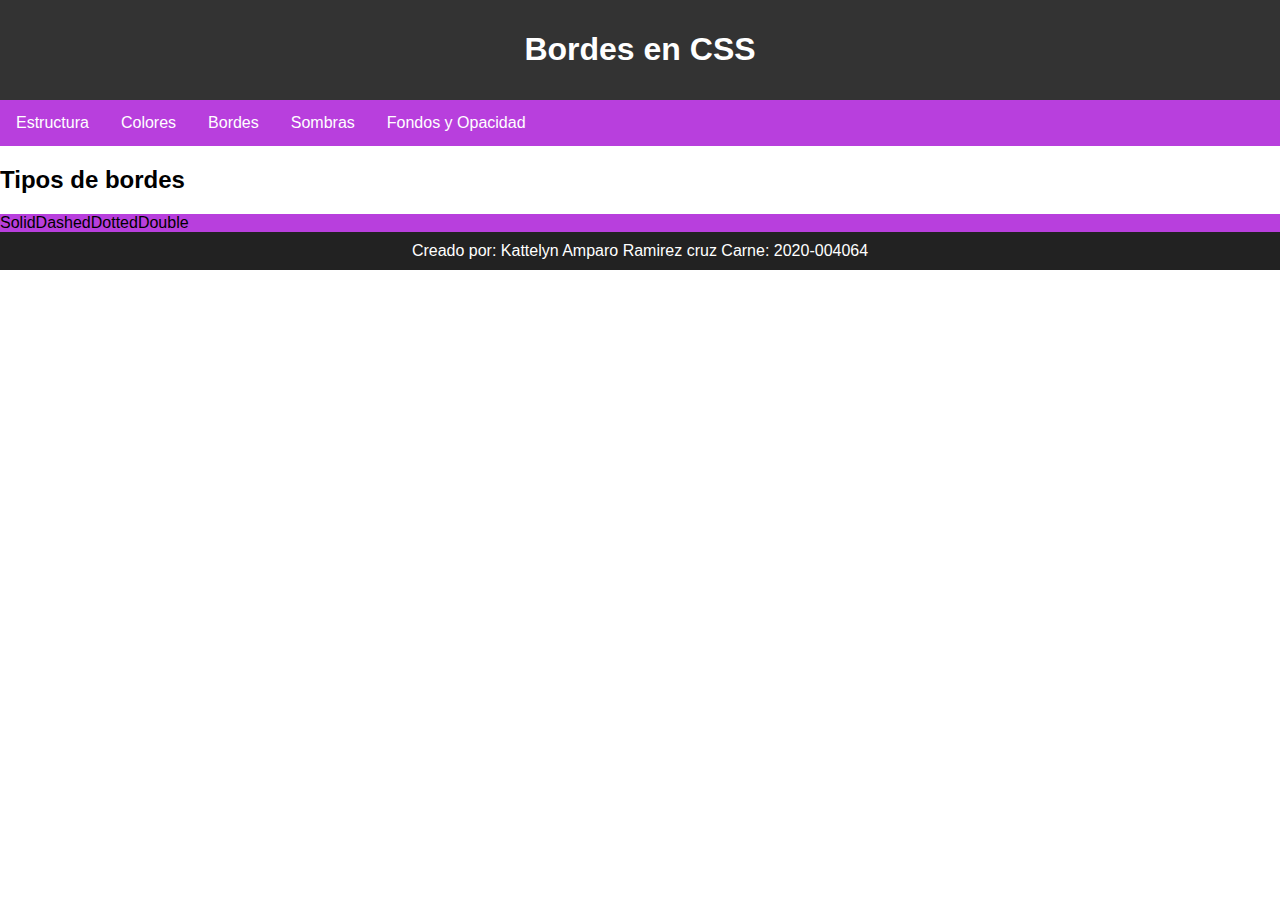
<file: introduccion-css2/bordes.html>
<!DOCTYPE html>
<html lang="es">
<head>
    <meta charset="UTF-8">
    <meta name="viewport" content="width=device-width, initial-scale=1.0">
    <title>Bordes en CSS</title>
    <link rel="stylesheet" href="styles.css/style.css">
    <link rel="shortcut icon" href="imagenes/pagina1/logoiintecap.jpg" type="image/png">

</head>
<body>

<header>
    <h1>Bordes en CSS</h1>
</header>
<nav>
    <ul>

        <li><a href="estructura.html"> Estructura</a></li>
        <li><a href="colores.html">Colores</a></li>
        <li><a href="bordes.html">Bordes</a></li>
        <li><a href="sombras.html">Sombras</a></li>
        <li><a href="fondosyopacidad.html">Fondos y Opacidad</a></li>

    </ul>
</nav>


<section>
    <h2>Tipos de bordes</h2>
    <ul>
        <li>Solid</li>
        <li>Dashed</li>
        <li>Dotted</li>
        <li>Double</li>
    </ul>
</section>

<footer>
    Creado por: Kattelyn Amparo Ramirez cruz Carne: 2020-004064
</footer>

</body>
</html>
</file>
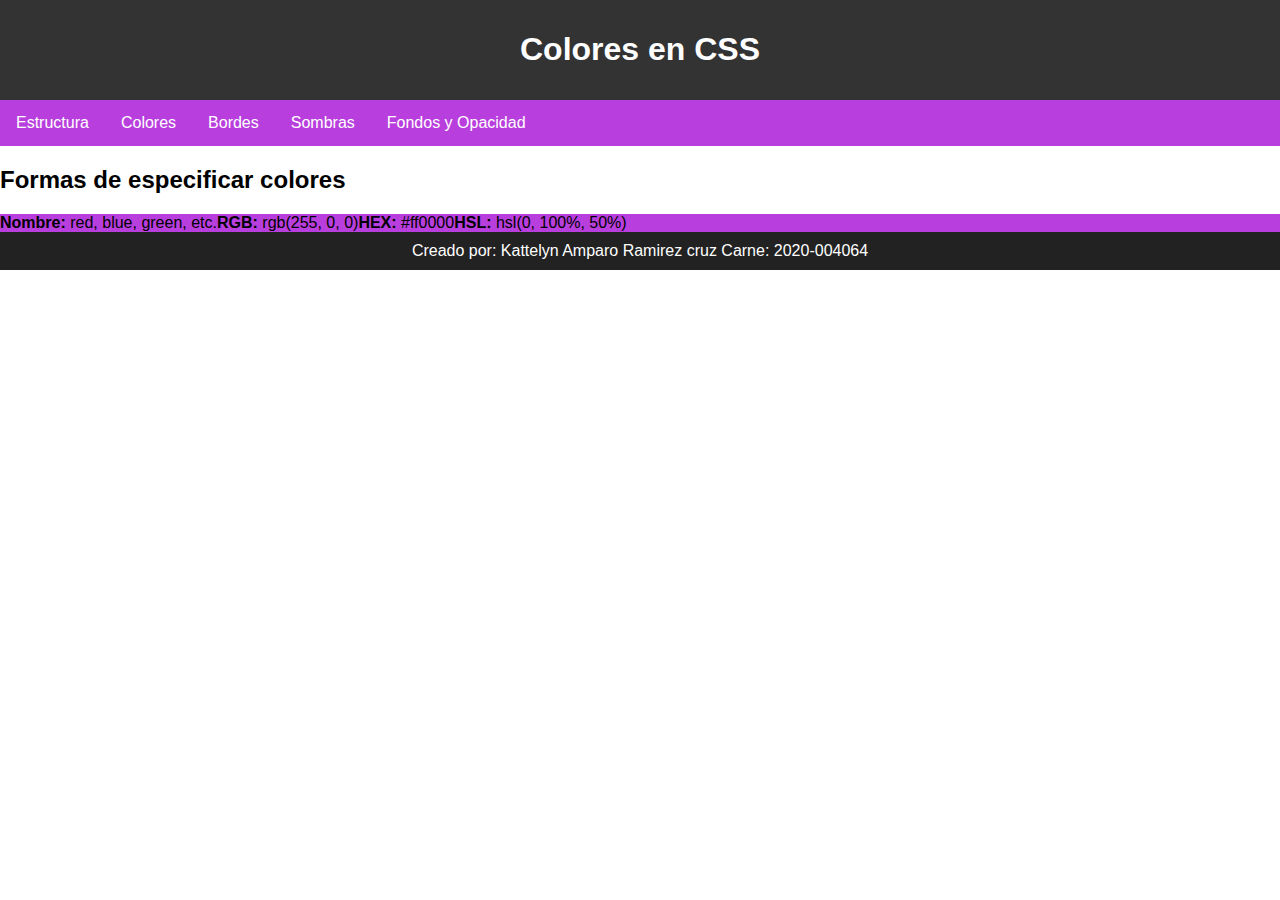
<file: introduccion-css2/colores.html>
<!DOCTYPE html>
<html lang="es">
<head>
    <meta charset="UTF-8">
    <meta name="viewport" content="width=device-width, initial-scale=1.0">
    <title>Colores en CSS</title>
    <link rel="stylesheet" href="styles.css/style.css">
    <link rel="shortcut icon" href="imagenes/pagina1/logoiintecap.jpg" type="image/png">
</head>
<body>
    <header>
        <h1>Colores en CSS</h1>
    </header>
    
    <nav>
        <ul>

            <li><a href="estructura.html"> Estructura</a></li>
            <li><a href="colores.html">Colores</a></li>
            <li><a href="bordes.html">Bordes</a></li>
            <li><a href="sombras.html">Sombras</a></li>
            <li><a href="fondosyopacidad.html">Fondos y Opacidad</a></li>

        </ul>
    </nav>


<section>
    <h2>Formas de especificar colores</h2>
    <ul>
        <li><b>Nombre:</b> red, blue, green, etc.</li>
        <li><b>RGB:</b> rgb(255, 0, 0)</li>
        <li><b>HEX:</b> #ff0000</li>
        <li><b>HSL:</b> hsl(0, 100%, 50%)</li>
    </ul>
</section>

<footer>
    Creado por: Kattelyn Amparo Ramirez cruz Carne: 2020-004064
</footer>

</body>
</html>
</file>
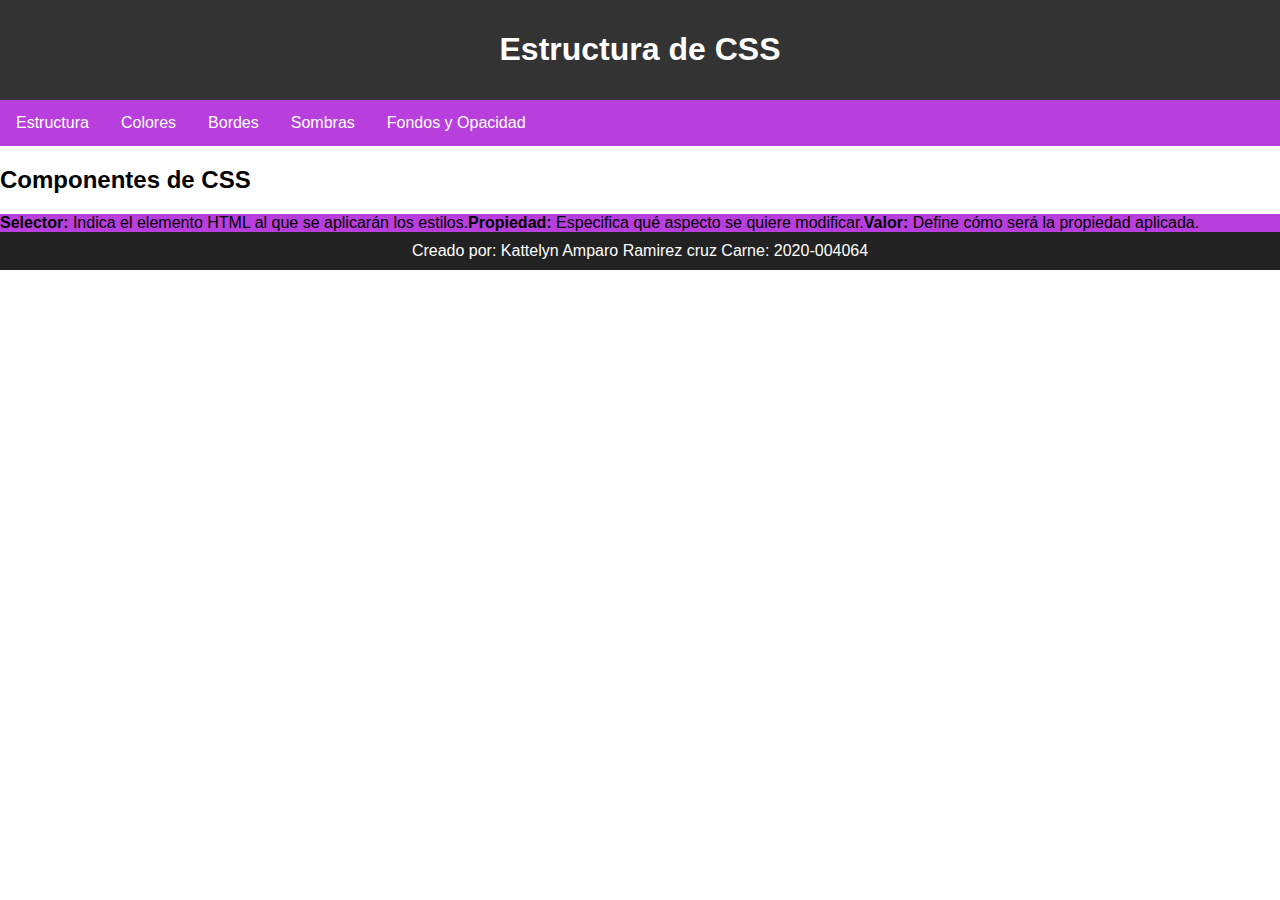
<file: introduccion-css2/estructura.html>
<!DOCTYPE html>
<html lang="es">
<head>
    <meta charset="UTF-8">
    <meta name="viewport" content="width=device-width, initial-scale=1.0">
    <title>Estructura de CSS</title>
    <link rel="stylesheet" href="styles.css/style.css">
    <link rel="shortcut icon" href="imagenes/pagina1/logoiintecap.jpg" type="image/png">
</head>
<body>


<header>
    <h1>Estructura de CSS</h1>
</header>
<nav>
        <ul>

            <li><a href="estructura.html"> Estructura</a></li>
            <li><a href="colores.html">Colores</a></li>
            <li><a href="bordes.html">Bordes</a></li>
            <li><a href="sombras.html">Sombras</a></li>
            <li><a href="fondosyopacidad.html">Fondos y Opacidad</a></li>

        </ul>
    </nav>
<section>
    <h2>Componentes de CSS</h2>
    <ul>
        <li><b>Selector:</b> Indica el elemento HTML al que se aplicarán los estilos.</li>
        <li><b>Propiedad:</b> Especifica qué aspecto se quiere modificar.</li>
        <li><b>Valor:</b> Define cómo será la propiedad aplicada.</li>
    </ul>
</section>

<footer>
    Creado por: Kattelyn Amparo Ramirez cruz Carne: 2020-004064
</footer>


</body>
</html>
</file>
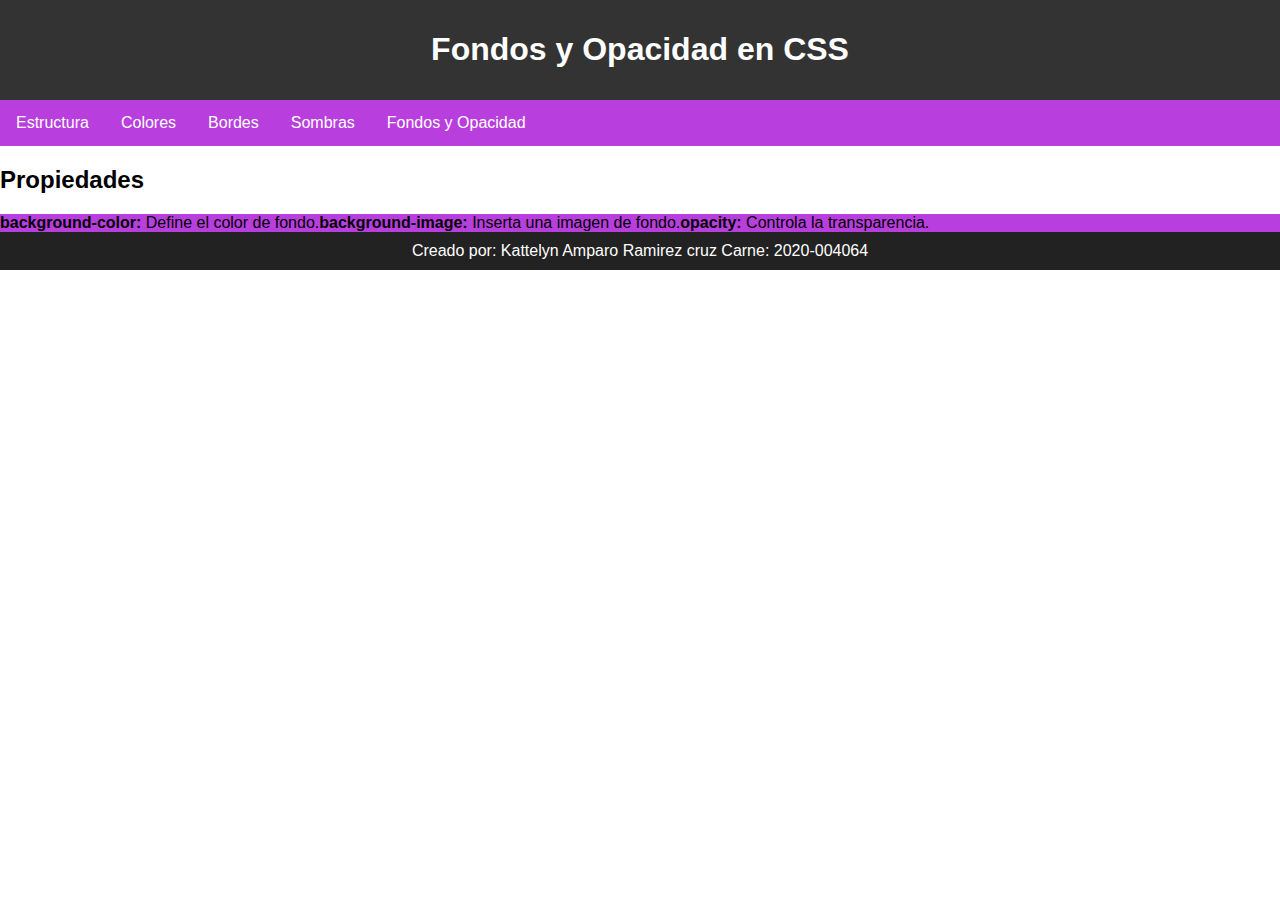
<file: introduccion-css2/fondosyopacidad.html>
<!DOCTYPE html>
<html lang="es">
<head>
    <meta charset="UTF-8">
    <meta name="viewport" content="width=device-width, initial-scale=1.0">
    <title>Fondos y Opacidad en CSS</title>
    <link rel="stylesheet" href="styles.css/style.css">
    <link rel="shortcut icon" href="imagenes/pagina1/logoiintecap.jpg" type="image/png">

</head>
<body>

<header>
    <h1>Fondos y Opacidad en CSS</h1>
</header>
<nav>
    <ul>

        <li><a href="estructura.html"> Estructura</a></li>
        <li><a href="colores.html">Colores</a></li>
        <li><a href="bordes.html">Bordes</a></li>
        <li><a href="sombras.html">Sombras</a></li>
        <li><a href="fondosyopacidad.html">Fondos y Opacidad</a></li>

    </ul>
</nav>
<section>
    <h2>Propiedades</h2>
    <ul>
        <li><b>background-color:</b> Define el color de fondo.</li>
        <li><b>background-image:</b> Inserta una imagen de fondo.</li>
        <li><b>opacity:</b> Controla la transparencia.</li>
    </ul>
</section>

<footer>
    Creado por: Kattelyn Amparo Ramirez cruz Carne: 2020-004064
</footer>

</body>
</html>
</file>
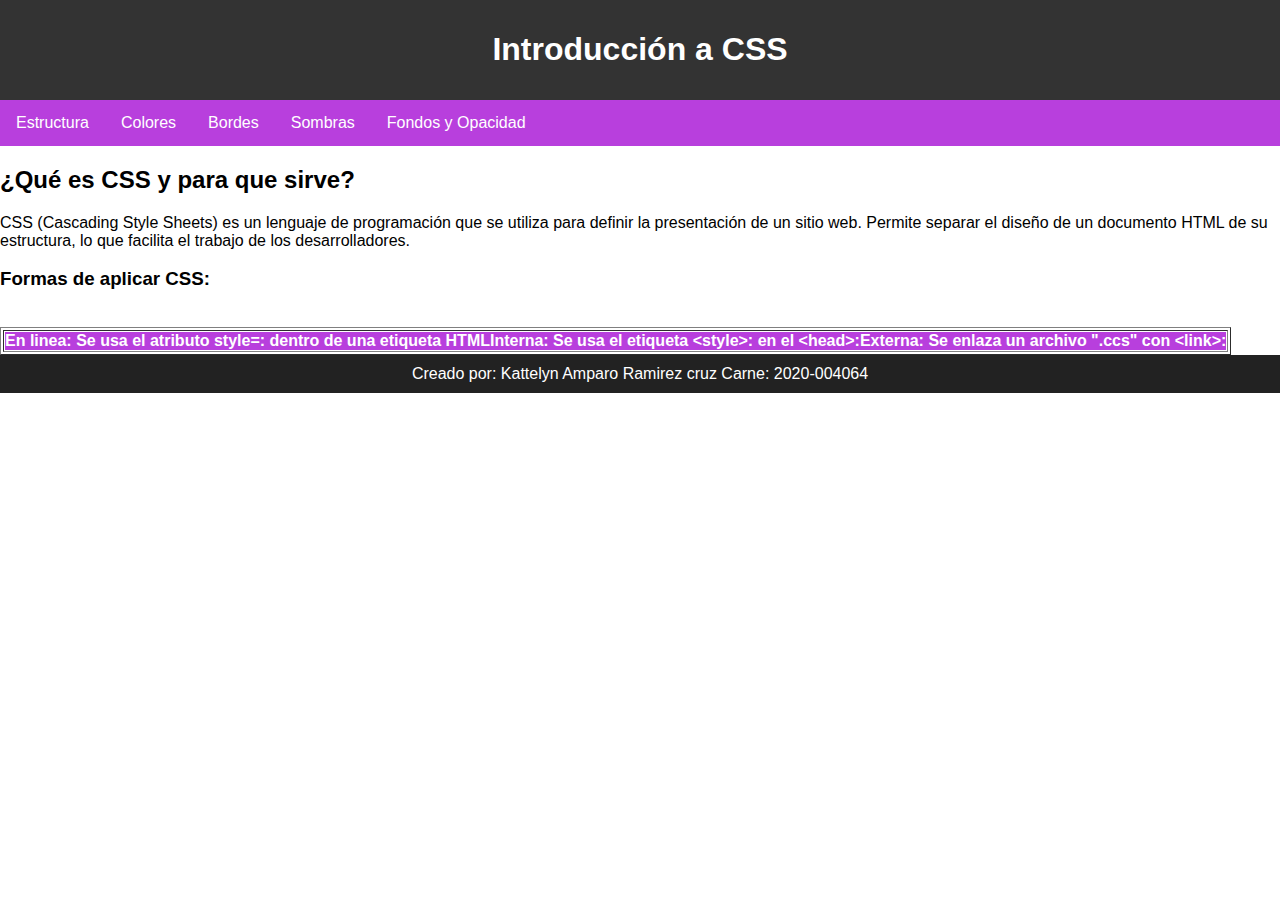
<file: introduccion-css2/paginicio.html>
<!DOCTYPE html>
<html lang="en">

<head>
    <meta charset="UTF-8">
    <meta name="viewport" content="width=device-width, initial-scale=1.0">
    <title>Document</title>
    <link rel="stylesheet" href="styles.css/style.css">
    <link rel="shortcut icon" href="imagenes/pagina1/logoiintecap.jpg" type="image/png">
    <aside></aside>
</head>

<body>





    <header>
        <h1>Introducción a CSS</h1>
    </header>
    <nav>
        <ul>

            <li><a href="estructura.html"> Estructura</a></li>
            <li><a href="colores.html">Colores</a></li>
            <li><a href="bordes.html">Bordes</a></li>
            <li><a href="sombras.html">Sombras</a></li>
            <li><a href="fondosyopacidad.html">Fondos y Opacidad</a></li>

        </ul>
    </nav>
    <section id="que-es-css"></section>

    <h2>¿Qué es CSS y para que sirve?</h2>
    <p>
        CSS (Cascading Style Sheets) es un lenguaje de programación que se utiliza para definir la presentación de un
        sitio web. Permite separar el diseño de un documento HTML de su estructura, lo que facilita el trabajo de los
        desarrolladores.
    </p>
    <h3>Formas de aplicar CSS:</h3>
    <br>
    <table border="1">
        <tr>
            <th>
    <ul>
        <li>
            <b>En linea:</b> Se usa el atributo style=: dentro de una etiqueta HTML
        </li>
        <li>
            <b>Interna:</b> Se usa el etiqueta &lt;style>: en el &lt;head>:
        </li>
        <li>
            <b>Externa:</b> Se enlaza un archivo ".ccs" con &lt;link>:
        </li>
    </ul>
    </th>
    </tr>
    </table>
</section>

    

</section>

    <nav></nav>
    <section></section>
    <article></article>
    <aside></aside>
    <footer>
        Creado por: Kattelyn Amparo Ramirez cruz Carne: 2020-004064
    </footer>


</body>

</html>
</file>
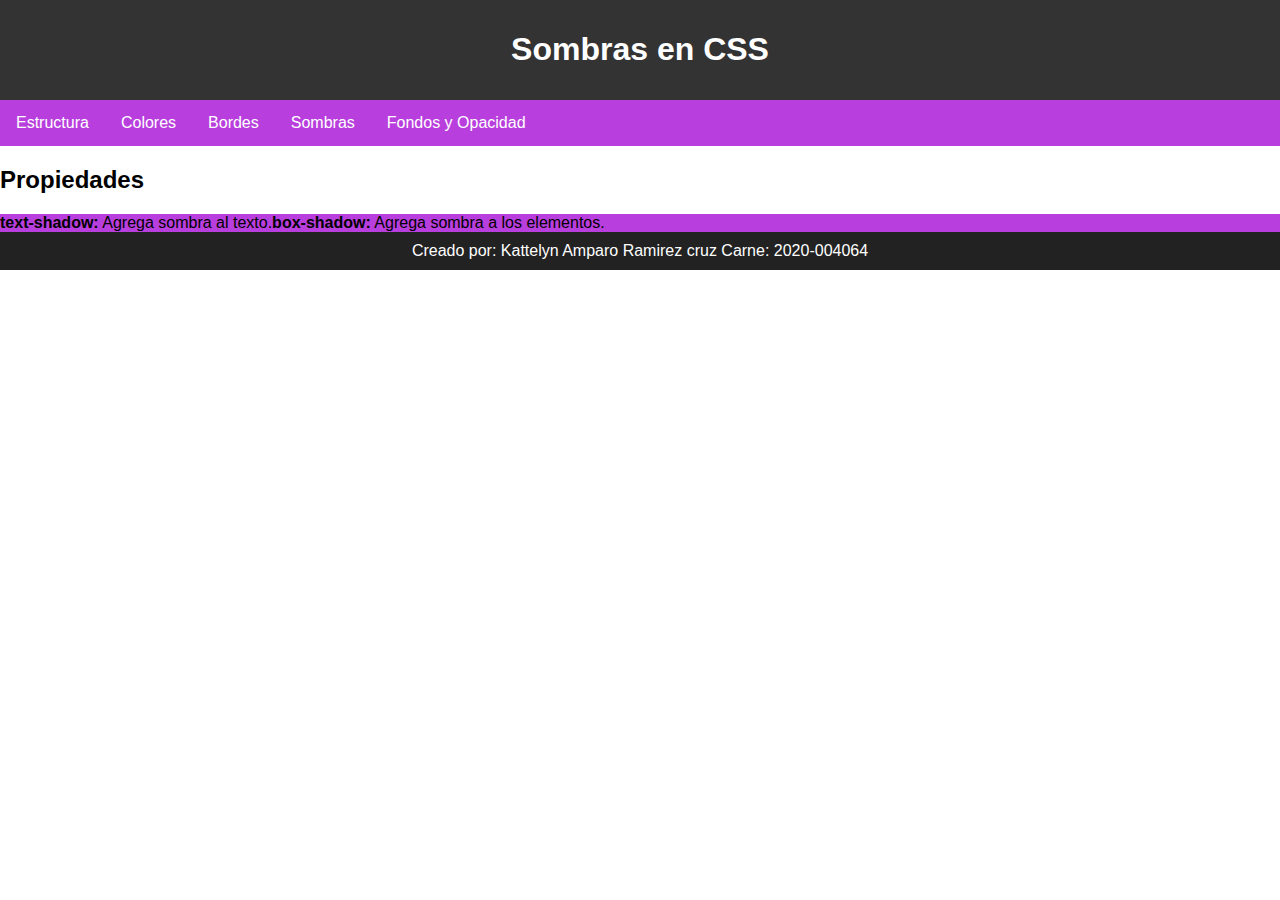
<file: introduccion-css2/sombras.html>
<!DOCTYPE html>
<html lang="es">
<head>
    <meta charset="UTF-8">
    <meta name="viewport" content="width=device-width, initial-scale=1.0">
    <title>Sombras en CSS</title>
    <link rel="stylesheet" href="styles.css/style.css">
    <link rel="shortcut icon" href="imagenes/pagina1/logoiintecap.jpg" type="image/png">

</head>
<body>

<header>
    <h1>Sombras en CSS</h1>
</header>
<nav>
    <ul>

        <li><a href="estructura.html"> Estructura</a></li>
        <li><a href="colores.html">Colores</a></li>
        <li><a href="bordes.html">Bordes</a></li>
        <li><a href="sombras.html">Sombras</a></li>
        <li><a href="fondosyopacidad.html">Fondos y Opacidad</a></li>

    </ul>
</nav>


<section>
    <h2>Propiedades</h2>
    <ul>
        <li><b>text-shadow:</b> Agrega sombra al texto.</li>
        <li><b>box-shadow:</b> Agrega sombra a los elementos.</li>
    </ul>
</section>

<footer>
    Creado por: Kattelyn Amparo Ramirez cruz Carne: 2020-004064
</footer>

</body>
</html>
</file>
<file: introduccion-css2/styles.css/style.css>
body {
    font-family: Arial, sans-serif;
    margin: 0;
    padding: 0;}
ul{
    list-style-type: none;
    margin: 0;
    padding: 0;
    overflow: hidden;
    background-color: rgb(184, 63, 221);
}
li{
    float: left;
}

li a{
    display: block;
    color: white;
    text-align: center;
    padding: 14px 16px;
    text-decoration: none;
}
li a:hover{
    background-color: rgb(189, 129, 245);
}
table{
    color: white;
}
header {
    background: #333;
    color: white;
    padding: 10px;
    text-align: center;
}
footer {
    text-align: center;
    padding: 10px;
    background: #222;
    color: white;
}
</file>
